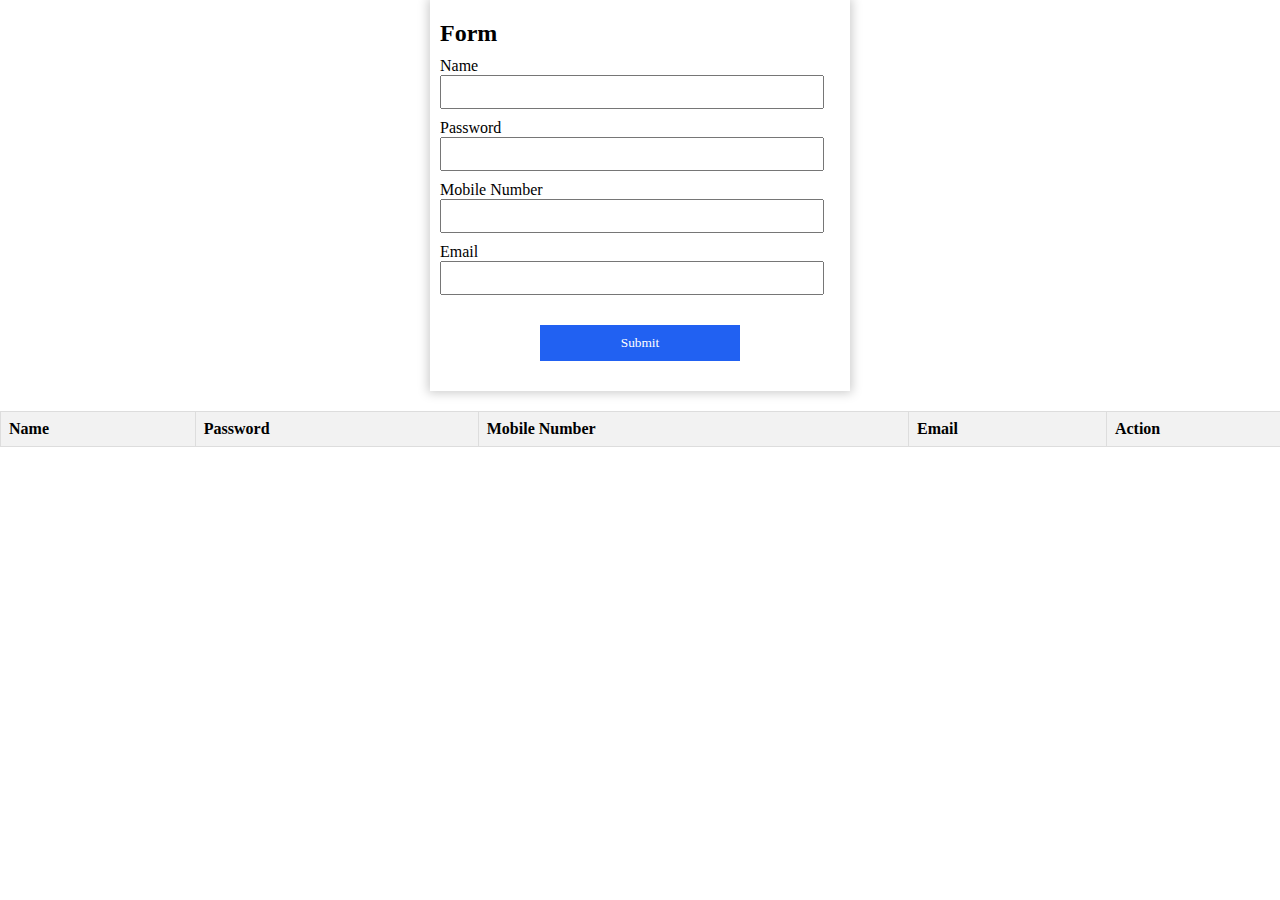
<file: index.html>
<!DOCTYPE html>
<html lang="en">
<head>
  <meta charset="UTF-8">
  <meta name="viewport" content="width=device-width, initial-scale=1.0">
  <title>Day 4 Task 3</title>
  <style>
    .records-table {
      margin-top: 20px;
      border-collapse: collapse;
      width: 100%;
    }

    .records-table th,
    .records-table td {
      border: 1px solid #ddd;
      padding: 8px;
      text-align: left;
    }

    .records-table th {
      background-color: #f2f2f2;
    }

    .edit-btn {
      cursor: pointer;
      color: #4caf50;
      background-color: #f8f9fa;
      border: 1px solid #4caf50;
      padding: 5px 10px;
      border-radius: 4px;
      transition: background-color 0.3s, color 0.3s, border-color 0.3s;
    }

    .delete-btn {
      cursor: pointer;
      color: #ff5722;
      background-color: #f8f9fa;
      border: 1px solid #ff5722;
      padding: 5px 10px;
      border-radius: 4px;
      transition: background-color 0.3s, color 0.3s, border-color 0.3s;
    }

    .edit-btn:hover,
    .delete-btn:hover {
      text-decoration: underline;
      background-color: #e9ecef;
    }

    * {
      margin: 0px;
      padding: 0px;
      font-family: Georgia, "Times New Roman", Times, serif;
    }

    form {
      width: 400px;
      margin: auto;
      box-shadow: 0px 0px 10px 2px #ccc;
      padding: 10px;
    }

    form label {
      display: block;
      font-size: 16px;
    }

    form input {
      width: calc(100% - 20px);
      height: 30px;
      margin-bottom: 10px;
    }

    form h2 {
      padding: 10px 0px;
    }

    form button {
      width: calc(100% - 20px);
      margin-top: 10px;
      padding: 10px 0px;
      background-color: #2161f2;
      color: #fff;
      border: none;
      font-weight: 500;
      cursor: pointer;
    }

    form button[type="submit"] {
      width: 50%;
      display: block;
      margin: 20px auto;
      padding: 10px 0px;
      background-color: #2161f2;
      color: #fff;
      border: none;
      font-weight: 500;
      cursor: pointer;
    }

    .main {
      width: 1320px;
      margin: auto;
      flex-wrap: wrap;
      display: flex;
    }

    .items {
      flex-basis: 20%;
      margin: 1%;
      box-shadow: 0px 0px 10px 2px #ccc;
      padding: 1%;
      position: relative;
    }

    .items span {
      position: absolute;
      right: 0px;
      top: 0px;
      cursor: pointer;
      font-size: 30px;
    }

    .items h5 {
      margin-top: 10px;
    }
  </style>
</head>
<body>
  <form id="myForm" action="">
    <h2>Form</h2>
    <label for="name">Name</label>
    <input type="text" id="name" name="name" />
    <label for="password">Password</label>
    <input type="text" id="password" name="password" />
    <label for="mobile">Mobile Number</label>
    <input type="text" id="mobile" name="mobile" />
    <label for="email">Email</label>
    <input type="text" id="email" name="email" />
    <button type="submit">Submit</button>
  </form>
  <div class="main">
    <table id="recordsTable" class="records-table">
      <thead>
        <tr>
          <th>Name</th>
          <th>Password</th>
          <th>Mobile Number</th>
          <th>Email</th>
          <th>Action</th>
        </tr>
      </thead>
      <tbody>
        <!-- Records will be dynamically added here -->
      </tbody>
    </table>
  </div>

  <script>
    let form = document.getElementById("myForm");
    form.addEventListener("submit", function (event) {
      event.preventDefault();

      let name = document.getElementById("name").value;
      let password = document.getElementById("password").value;
      let mobile = document.getElementById("mobile").value;
      let email = document.getElementById("email").value;

      let userData = {
        name: name,
        password: password,
        mobile: mobile,
        email: email,
      };

      let existingData =
        JSON.parse(localStorage.getItem("userDetails")) || [];
      existingData.push(userData);

      localStorage.setItem("userDetails", JSON.stringify(existingData));

      displayRecords();
    });

    function displayRecords() {
      let recordsTable = document
        .getElementById("recordsTable")
        .getElementsByTagName("tbody")[0];
      recordsTable.innerHTML = "";

      let existingData =
        JSON.parse(localStorage.getItem("userDetails")) || [];

      existingData.forEach(function (data) {
        let row = recordsTable.insertRow();
        let nameCell = row.insertCell(0);
        let passwordCell = row.insertCell(1);
        let mobileCell = row.insertCell(2);
        let emailCell = row.insertCell(3);
        let actionCell = row.insertCell(4);

        nameCell.innerHTML = data.name;
        passwordCell.innerHTML = data.password;
        mobileCell.innerHTML = data.mobile;
        emailCell.innerHTML = data.email;
        actionCell.innerHTML =
          '<span class="edit-btn" onclick="editRecord(this)">Edit</span> | <span class="delete-btn" onclick="deleteRecord(this)">Delete</span>';
      });
    }

    function editRecord(row) {
      let selectedRow = row.parentNode.parentNode;
      let name = selectedRow.cells[0].innerHTML;
      let password = selectedRow.cells[1].innerHTML;
      let mobile = selectedRow.cells[2].innerHTML;
      let email = selectedRow.cells[3].innerHTML;

      document.getElementById("name").value = name;
      document.getElementById("password").value = password;
      document.getElementById("mobile").value = mobile;
      document.getElementById("email").value = email;

      // Remove the record from local storage
      let existingData =
        JSON.parse(localStorage.getItem("userDetails")) || [];
      existingData.splice(selectedRow.rowIndex - 1, 1);
      localStorage.setItem("userDetails", JSON.stringify(existingData));

      // Remove the record from the table
      selectedRow.remove();
    }

    function deleteRecord(row) {
      let selectedRow = row.parentNode.parentNode;

      // Remove the record from local storage
      let existingData =
        JSON.parse(localStorage.getItem("userDetails")) || [];
      existingData.splice(selectedRow.rowIndex - 1, 1);
      localStorage.setItem("userDetails", JSON.stringify(existingData));

      // Remove the record from the table
      selectedRow.remove();
    }

    // Display records when the page loads
    displayRecords();
  </script>
</body>
</html>
</file>
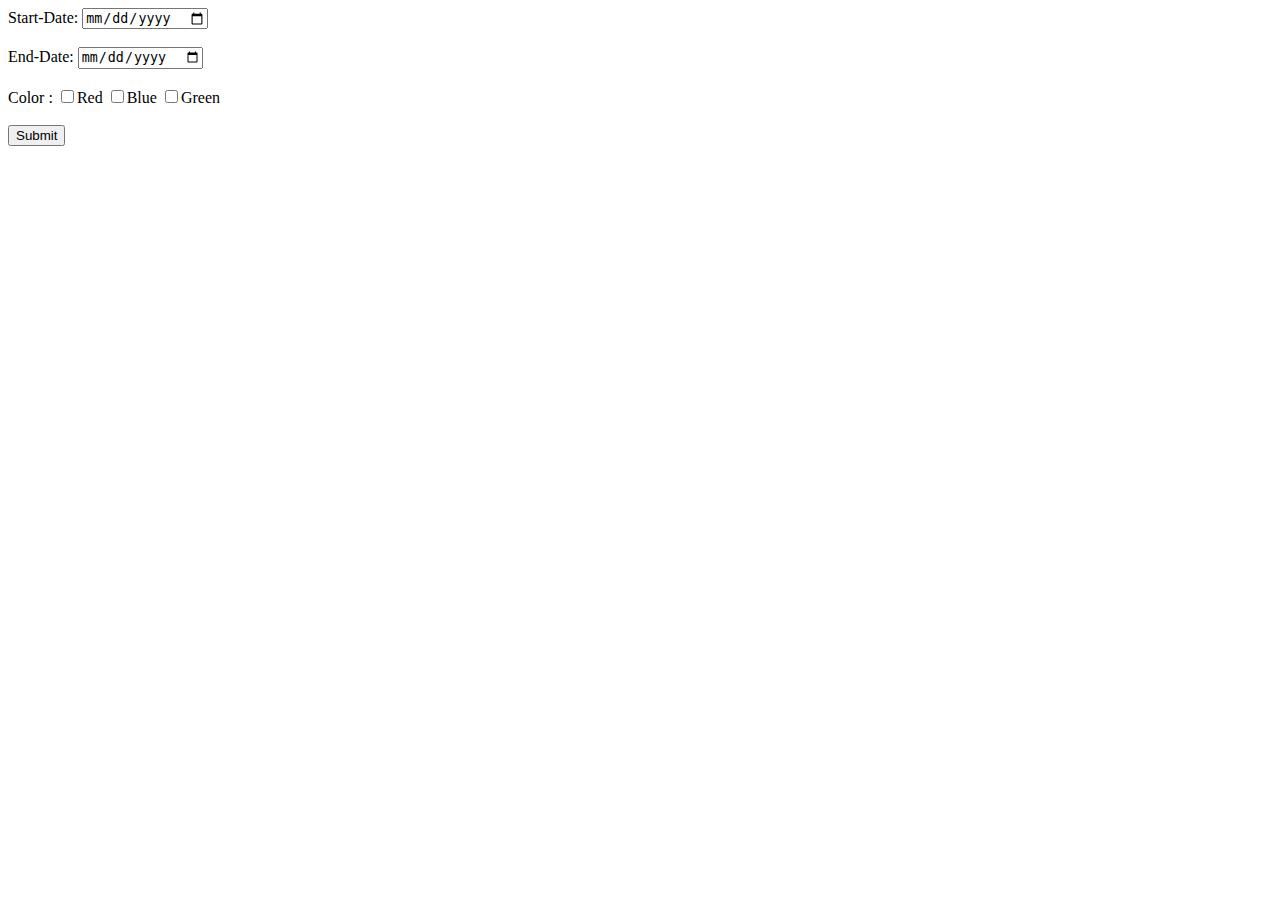
<file: Task 1 copy/index.html>
<!DOCTYPE html>
<html lang="en">

<head>
    <meta charset="UTF-8">
    <meta name="viewport" content="width=device-width, initial-scale=1.0">
    <title>Document</title>
</head>

<body>
    <div class="container">
        <div>
            <label for="start">Start-Date:</label>
            <input type="date" name="start" id="start">
            <br><br>
            <label for="end">End-Date:</label>
            <input type="date" name="end" id="end">
            <br><br>
            <label for="color">Color :</label>
            <input type="checkbox" name="color" id="color1" value="Red">Red
            <input type="checkbox" name="color" id="color2" value="Blue">Blue
            <input type="checkbox" name="color" id="color3" value="Green">Green
            <br><br>
            <input type="button" name="submit" id="submit" value="Submit" onclick="addEvent()">
        </div>
        <br><br>
        <div id="tabledata" style="display: flex;  justify-content: space-around;">

        </div>
    </div>
</body>
<script>
    let arr = [];

    function addEvent() {
        debugger;
        arr.splice(0, arr.length);
        console.log(arr)

        let color = [];
        let checkboxes = document.querySelectorAll('input[type="checkbox"]:checked');
        for (let i = 0; i < checkboxes.length; i++) {
            color.push(checkboxes[i].value);
        }
        let colors = color.join(" , ")

        let fdate = new Date(document.getElementById(`start`).value);
        let ldate = new Date(document.getElementById(`end`).value);

        // let fd = fdate.getDate();
        // let ld = ldate.getDate();

        let number = 1;
        for (let i = fdate; i <= ldate; i.setDate(i.getDate() + 1)) {
            let obj = {
                number: number,
                date: `${i.getDate()}-${i.getMonth() + 1}-${i.getFullYear()}`,
                allcolor: colors
            }
            arr.push(obj)
            number++
        }
        console.log(arr)
        tabledata();
        clear();

    }

    function tabledata() {

        let str = ``;

        arr.forEach((e) => {
            str += `<div> <table border='1'> <tr>`
            str += `<tr><td> No.: ${e.number} </td></tr>`
            str += `<tr><td> Date: ${e['date']} </td></tr>`
            str += `<tr><td> Color: ${e['allcolor']} </td></tr>`
            str += '</tr> </table> </div>'
        });
        document.getElementById("tabledata").innerHTML = str;

    }

    function clear(){
        document.getElementById("start").value="";
        document.getElementById("end").value="";
        document.getElementById("color1").checked=false;
        document.getElementById("color2").checked=false;
        document.getElementById("color3").checked=false;
    }
</script>

</html>
</file>
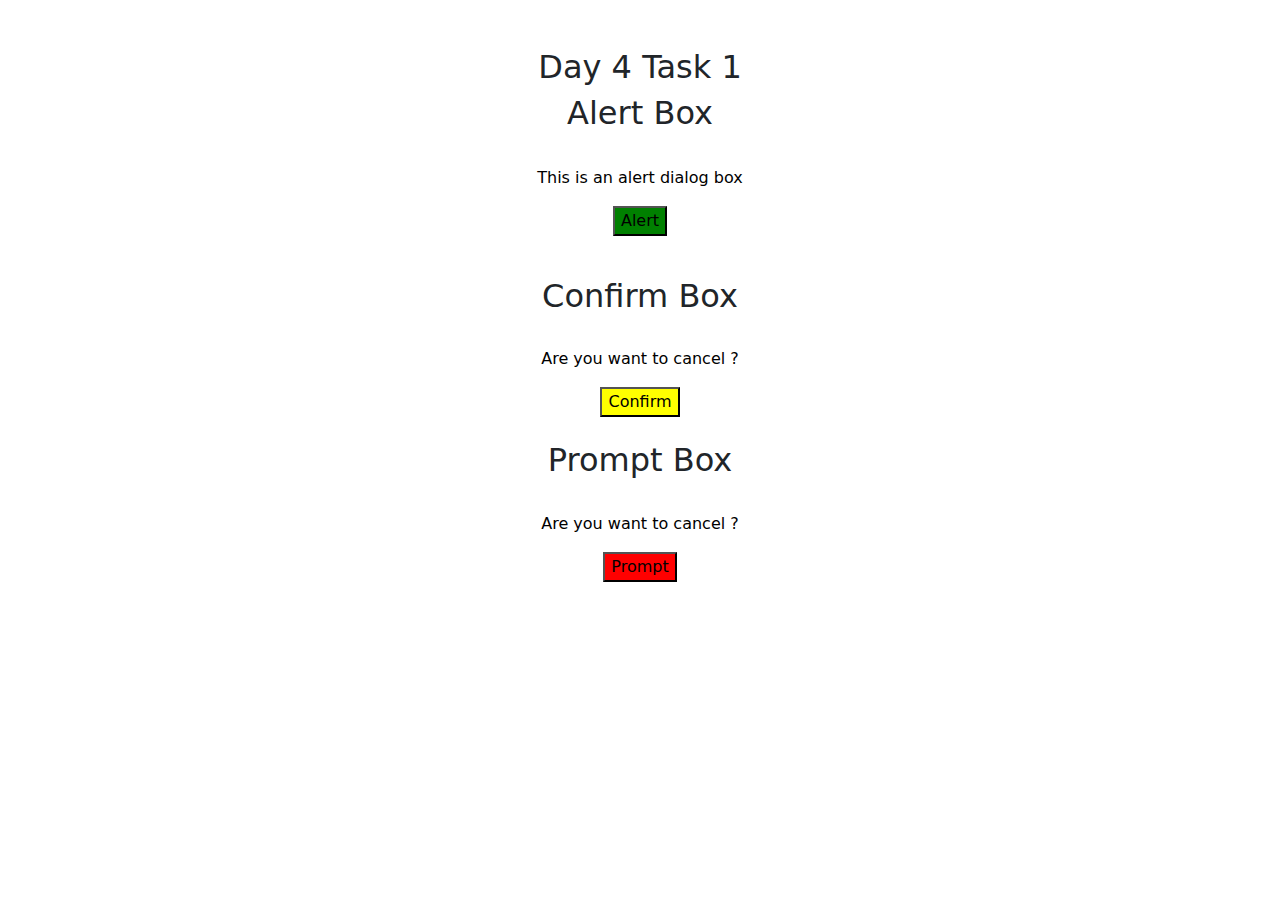
<file: Task 1/index.html>
<html lang="en">

<head>
    <meta charset="UTF-8">
    <meta name="viewport" content="width=device-width, initial-scale=1.0">
    <title>Day 4 Task1</title>
    <link href="https://cdn.jsdelivr.net/npm/bootstrap@5.3.3/dist/css/bootstrap.min.css" rel="stylesheet"
        integrity="sha384-QWTKZyjpPEjISv5WaRU9OFeRpok6YctnYmDr5pNlyT2bRjXh0JMhjY6hW+ALEwIH" crossorigin="anonymous">
    <script src="https://cdn.jsdelivr.net/npm/bootstrap@5.3.3/dist/js/bootstrap.bundle.min.js"
        integrity="sha384-YvpcrYf0tY3lHB60NNkmXc5s9fDVZLESaAA55NDzOxhy9GkcIdslK1eN7N6jIeHz"
        crossorigin="anonymous"></script>
    <h2>Day 4 Task 1</h2>
</head>

<body class="text-center justify-content-center p-5">
    <h2>Alert Box</h2>

    <div class="alert p-4" id="alert">
    </div>
    <h2>Confirm Box</h2>
    <div class="confirm p-4" id="confirm">


    </div>
    <h2>Prompt Box</h2>
    <div class="prompt p-4" id="prompt">

    </div>


    <script src="../Task 1/js/script.js"></script>
</body>

</html>
</file>
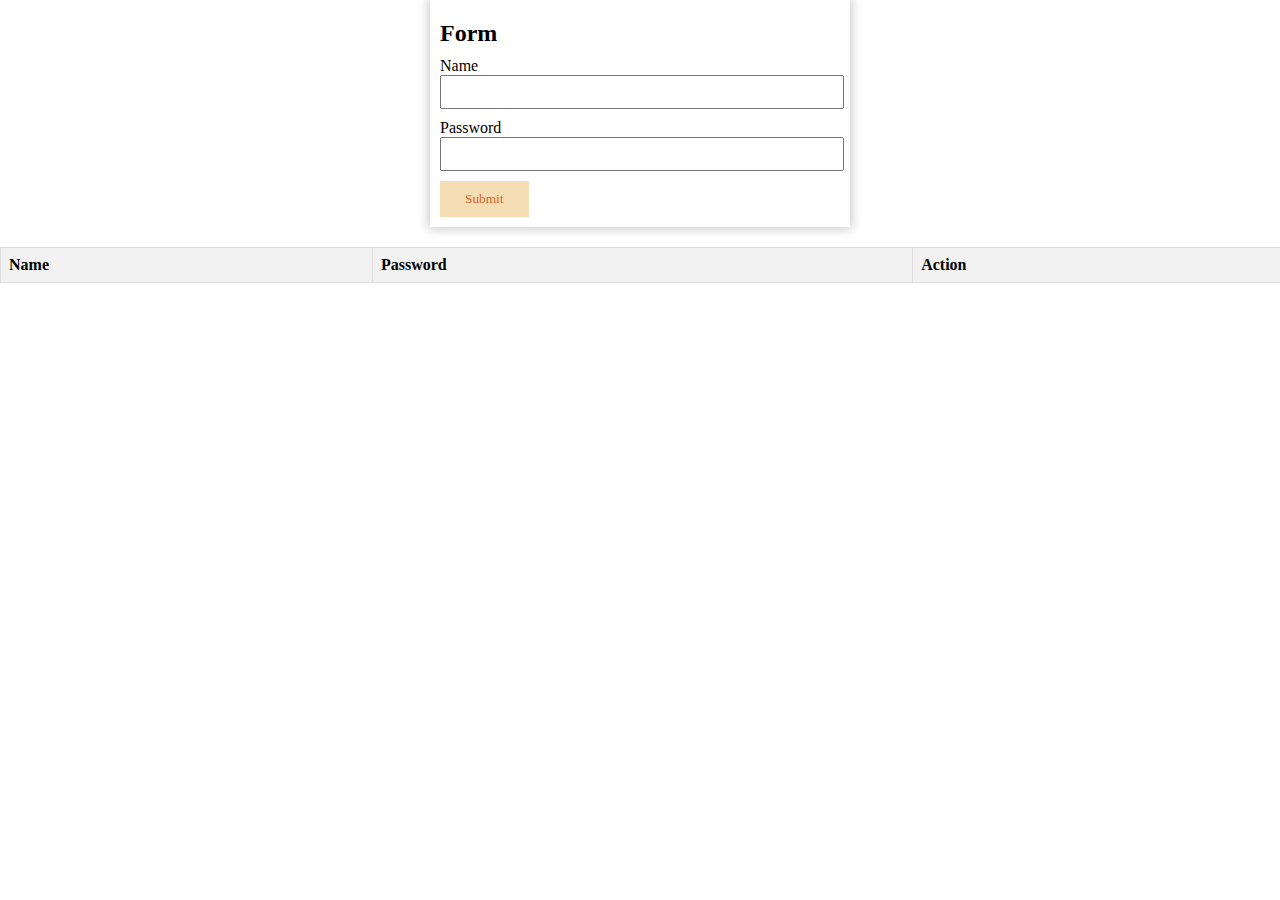
<file: Task 3/index.html>
<!DOCTYPE html>
<html lang="en">

<head>
    <meta charset="UTF-8">
    <meta name="viewport" content="width=device-width, initial-scale=1.0">
    <title>Day 4 Task 3</title>
    <link rel="stylesheet" href="../Task 3/css/style.css">
    <style>
        /* Add your custom styles here */
        .records-table {
            margin-top: 20px;
            border-collapse: collapse;
            width: 100%;
        }

        .records-table th,
        .records-table td {
            border: 1px solid #ddd;
            padding: 8px;
            text-align: left;
        }

        .records-table th {
            background-color: #f2f2f2;
        }

        .edit-btn,
        .delete-btn {
            cursor: pointer;
            color: blue;
        }

        .edit-btn:hover,
        .delete-btn:hover {
            text-decoration: underline;
        }
    </style>
</head>

<body>
    <form id="myForm" action="">
        <h2>Form</h2>
        <label for="name">Name</label>
        <input type="text" id="name" name="name">
        <label for="password">Password</label>
        <input type="text" id="password" name="password">
        <button type="submit">Submit</button>
    </form>
    <div class="main">
        <table id="recordsTable" class="records-table">
            <thead>
                <tr>
                    <th>Name</th>
                    <th>Password</th>
                    <th>Action</th>
                </tr>
            </thead>
            <tbody>
                <!-- Records will be dynamically added here -->
            </tbody>
        </table>
    </div>

    <script>
        // JavaScript code
        let form = document.getElementById("myForm");
        form.addEventListener("submit", function(event) {
            event.preventDefault();

            let name = document.getElementById("name").value;
            let password = document.getElementById("password").value;

            let userData = {
                name: name,
                password: password
            };

            let existingData = JSON.parse(localStorage.getItem("userDetails")) || [];
            existingData.push(userData);

            localStorage.setItem("userDetails", JSON.stringify(existingData));

            displayRecords();
        });

        function displayRecords() {
            let recordsTable = document.getElementById("recordsTable").getElementsByTagName('tbody')[0];
            recordsTable.innerHTML = "";

            let existingData = JSON.parse(localStorage.getItem("userDetails")) || [];

            existingData.forEach(function(data) {
                let row = recordsTable.insertRow();
                let nameCell = row.insertCell(0);
                let passwordCell = row.insertCell(1);
                let actionCell = row.insertCell(2);

                nameCell.innerHTML = data.name;
                passwordCell.innerHTML = data.password;
                actionCell.innerHTML = '<span class="edit-btn" onclick="editRecord(this)">Edit</span> | <span class="delete-btn" onclick="deleteRecord(this)">Delete</span>';
            });
        }

        function editRecord(row) {
            let selectedRow = row.parentNode.parentNode;
            let name = selectedRow.cells[0].innerHTML;
            let password = selectedRow.cells[1].innerHTML;

            // Update form fields
            document.getElementById("name").value = name;
            document.getElementById("password").value = password;

            // Remove the record from the table
            selectedRow.remove();
        }

        function deleteRecord(row) {
            let selectedRow = row.parentNode.parentNode;

            // Remove the record from local storage
            let existingData = JSON.parse(localStorage.getItem("userDetails")) || [];
            existingData.splice(selectedRow.rowIndex - 1, 1);
            localStorage.setItem("userDetails", JSON.stringify(existingData));

            // Remove the record from the table
            selectedRow.remove();
        }

        // Display records when the page loads
        displayRecords();
    </script>
</body>

</html>
</file>
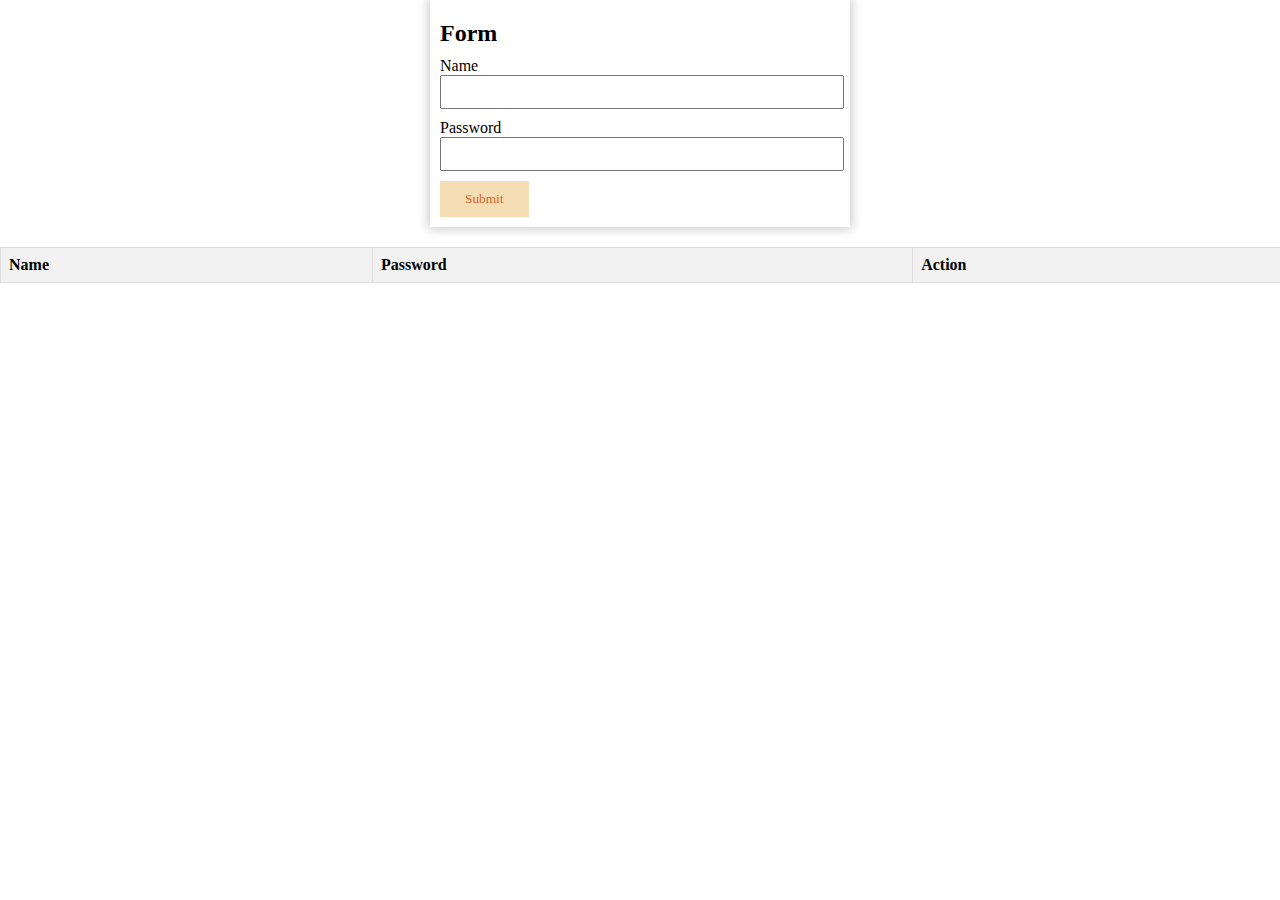
<file: Task 3/index copy.html>
<!-- <html lang="en">

<head>
    <meta charset="UTF-8">
    <meta name="viewport" content="width=device-width, initial-scale=1.0">
    <title>Day 4 Task 3</title>
    <link rel="stylesheet" href="../Task 3/css/style.css">
</head>

<body>
    <form action="">
        <h2>Form</h2>
        <label for="">Name</label>
        <input type="text" name="name">
        <label for="">Password</label>
        <input type="text" name="password">
        <button>Submit</button>
    </form>
    <div class="main">
        <div class="items">
            <span>&times;</span>
            <h5>Name</h5>
            <div>Abc</div>

            <h5>Password</h5>
            <div>the123</div>
        </div>
    </div>

    <script src="../Task 3/js/script.js"></script>
</body>

</html> -->

<!DOCTYPE html>
<html lang="en">

<head>
    <meta charset="UTF-8">
    <meta name="viewport" content="width=device-width, initial-scale=1.0">
    <title>Day 4 Task 3</title>
    <link rel="stylesheet" href="../Task 3/css/style.css">
    <style>
        /* Add your custom styles here */
        .records-table {
            margin-top: 20px;
            border-collapse: collapse;
            width: 100%;
        }

        .records-table th,
        .records-table td {
            border: 1px solid #ddd;
            padding: 8px;
            text-align: left;
        }

        .records-table th {
            background-color: #f2f2f2;
        }

        .edit-btn,
        .delete-btn {
            cursor: pointer;
            color: blue;
        }

        .edit-btn:hover,
        .delete-btn:hover {
            text-decoration: underline;
        }
    </style>
</head>

<body>
    <form id="myForm" action="">
        <h2>Form</h2>
        <label for="name">Name</label>
        <input type="text" id="name" name="name">
        <label for="password">Password</label>
        <input type="text" id="password" name="password">
        <button type="submit">Submit</button>
    </form>
    <div class="main">
        <table id="recordsTable" class="records-table">
            <thead>
                <tr>
                    <th>Name</th>
                    <th>Password</th>
                    <th>Action</th>
                </tr>
            </thead>
            <tbody>
                <!-- Records will be dynamically added here -->
            </tbody>
        </table>
    </div>

    <script>
        // JavaScript code
        let form = document.getElementById("myForm");
        form.addEventListener("submit", function(event) {
            event.preventDefault();

            let name = document.getElementById("name").value;
            let password = document.getElementById("password").value;

            let userData = {
                name: name,
                password: password
            };

            let existingData = JSON.parse(localStorage.getItem("userDetails")) || [];
            existingData.push(userData);

            localStorage.setItem("userDetails", JSON.stringify(existingData));

            displayRecords();
        });

        function displayRecords() {
            let recordsTable = document.getElementById("recordsTable").getElementsByTagName('tbody')[0];
            recordsTable.innerHTML = "";

            let existingData = JSON.parse(localStorage.getItem("userDetails")) || [];

            existingData.forEach(function(data) {
                let row = recordsTable.insertRow();
                let nameCell = row.insertCell(0);
                let passwordCell = row.insertCell(1);
                let actionCell = row.insertCell(2);

                nameCell.innerHTML = data.name;
                passwordCell.innerHTML = data.password;
                actionCell.innerHTML = '<span class="edit-btn" onclick="editRecord(this)">Edit</span> | <span class="delete-btn" onclick="deleteRecord(this)">Delete</span>';
            });
        }

        function editRecord(row) {
            let selectedRow = row.parentNode.parentNode;
            let nameCell = selectedRow.cells[0];
            let passwordCell = selectedRow.cells[1];
            let name = nameCell.innerHTML;
            let password = passwordCell.innerHTML;

            // Create input fields for editing
            nameCell.innerHTML = '<input type="text" value="' + name + '">';
            passwordCell.innerHTML = '<input type="text" value="' + password + '">';

            // Change the action buttons to Save and Cancel
            let actionCell = selectedRow.cells[2];
            actionCell.innerHTML = '<span class="edit-btn" onclick="saveRecord(this)">Save</span> | <span class="delete-btn" onclick="cancelEdit(this)">Cancel</span>';
        }

        function saveRecord(row) {
            let selectedRow = row.parentNode.parentNode;
            let name = selectedRow.cells[0].querySelector('input').value;
            let password = selectedRow.cells[1].querySelector('input').value;

            // Update the data in localStorage
            let existingData = JSON.parse(localStorage.getItem("userDetails")) || [];
            existingData[selectedRow.rowIndex - 1] = { name: name, password: password };
            localStorage.setItem("userDetails", JSON.stringify(existingData));

            // Re-display the records
            displayRecords();
        }

        function cancelEdit(row) {
            let selectedRow = row.parentNode.parentNode;

            // Restore original data
            let existingData = JSON.parse(localStorage.getItem("userDetails")) || [];
            let originalData = existingData[selectedRow.rowIndex - 1];
            selectedRow.cells[0].innerHTML = originalData.name;
            selectedRow.cells[1].innerHTML = originalData.password;

            // Change action buttons back to Edit and Delete
            let actionCell = selectedRow.cells[2];
            actionCell.innerHTML = '<span class="edit-btn" onclick="editRecord(this)">Edit</span> | <span class="delete-btn" onclick="deleteRecord(this)">Delete</span>';
        }

        function deleteRecord(row) {
            let selectedRow = row.parentNode.parentNode;

            // Remove the record from local storage
            let existingData = JSON.parse(localStorage.getItem("userDetails")) || [];
            existingData.splice(selectedRow.rowIndex - 1, 1);
            localStorage.setItem("userDetails", JSON.stringify(existingData));

            // Remove the record from the table
            selectedRow.remove();
        }

        // Display records when the page loads
        displayRecords();
    </script>
</body>

</html>
</file>
<file: Task 3/css/style.css>
* {
    margin: 0px;
    padding: 0px;
    font-family: Georgia, 'Times New Roman', Times, serif;

}

form {
    width: 400px;
    margin: auto;
    box-shadow: 0px 0px 10px 2px #ccc;
    padding: 10px;
}

form label {
    display: block;
    font-size: 16px;
}

form input {
    width: 100%;
    height: 30px;
    margin-bottom: 10px;
}
form h2{
    padding: 10px 0px;
}
form button
{
    padding: 10px 25px;
    background-color:wheat;
    color: rgb(216, 97, 42);
    border: none;
    font-weight: 500;
    cursor: pointer;
}
.main
{
    width: 1320px;
    margin: auto;
    flex-wrap: wrap;
    display: flex;
}
.items
{
    flex-basis: 20%;
    margin: 1%;
    box-shadow: 0px 0px 10px 2px #ccc;
    padding: 1%;
    position: relative;

}
.items span{
    position: absolute;
    right: 0px;
    top: 0px;
    cursor: pointer;
    font-size: 30px;

}
.items h5{
    margin-top: 10px;
}
</file>
